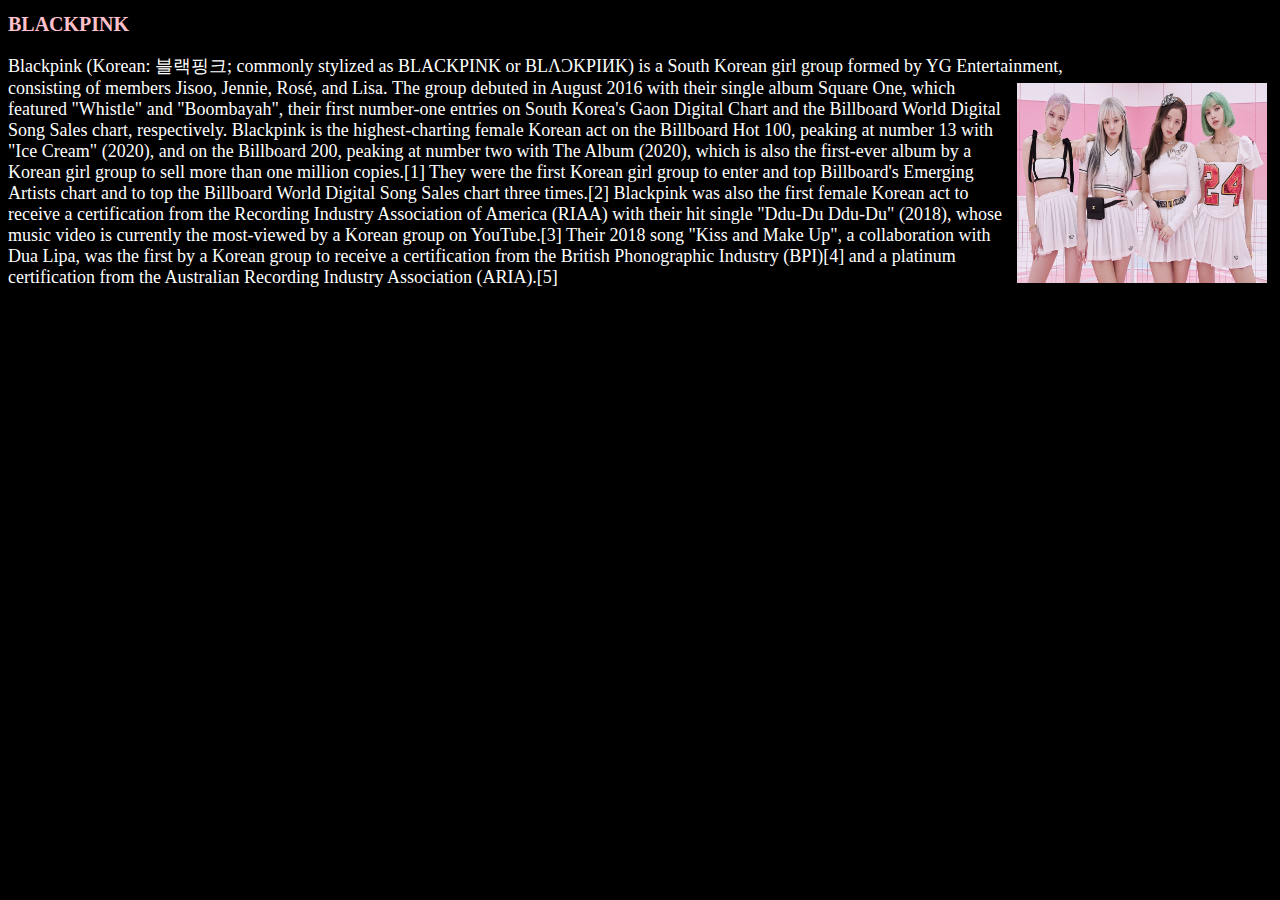
<file: table.html>
<!DOCTYPE html>
<html lang="en">
<head>
    <meta charset="UTF-8">
    <meta http-equiv="X-UA-Compatible" content="IE=edge">
    <meta name="viewport" content="width=device-width, initial-scale=1.0">
    <title>Document</title>
    <link rel="stylesheet" href="abc.css">
    </head>
    <body>
    <h1 class="pink">BLACKPINK</h1>
    <div >
        <p class ="white">Blackpink (Korean: 블랙핑크; commonly stylized as BLACKPINK or BLΛƆKPIИK) is a
             South Korean girl group formed by YG Entertainment,<br>
             consisting of members Jisoo, Jennie, Rosé, and Lisa. <span class="s">
                <img src="blackpink.jpg" alt="black" height="200" width="250" id="s">
             </span>The group debuted in August 2016 with their single album Square One, which featured "Whistle" and "Boombayah", their first number-one entries on South Korea's Gaon Digital Chart and the Billboard World Digital Song Sales chart, respectively.

    Blackpink is the highest-charting female Korean act on the Billboard Hot 100, peaking at number 13 with "Ice Cream" (2020), and on the Billboard 200, peaking at number two with The Album (2020), which is also the first-ever album by a Korean girl group to sell more than one million copies.[1] They were the first Korean girl group to enter and top Billboard's Emerging Artists chart and to top the Billboard World Digital Song Sales chart three times.[2] Blackpink was also the first female Korean act to receive a certification from the Recording Industry Association of America (RIAA) with their hit single "Ddu-Du Ddu-Du" (2018), whose music video is currently the most-viewed by a Korean group on YouTube.[3] Their 2018 song "Kiss and Make Up", a collaboration with Dua Lipa, was the first by a Korean group to receive a certification from the British Phonographic Industry (BPI)[4] and a platinum certification 
            from the Australian Recording Industry Association (ARIA).[5]</p>
           
        </div>
     


   
    
</body>
</html>
</file>
<file: abc.css>
body{
    background-color:black;
    color:pink;
}
 span.s{
     display: block;
    padding: 5px;
    float:right;
}

h1.pink{
    color:pink;
    font-size:20px;
}
p.white{
    color: white;
    font-size:18px;
    
}
</file>
